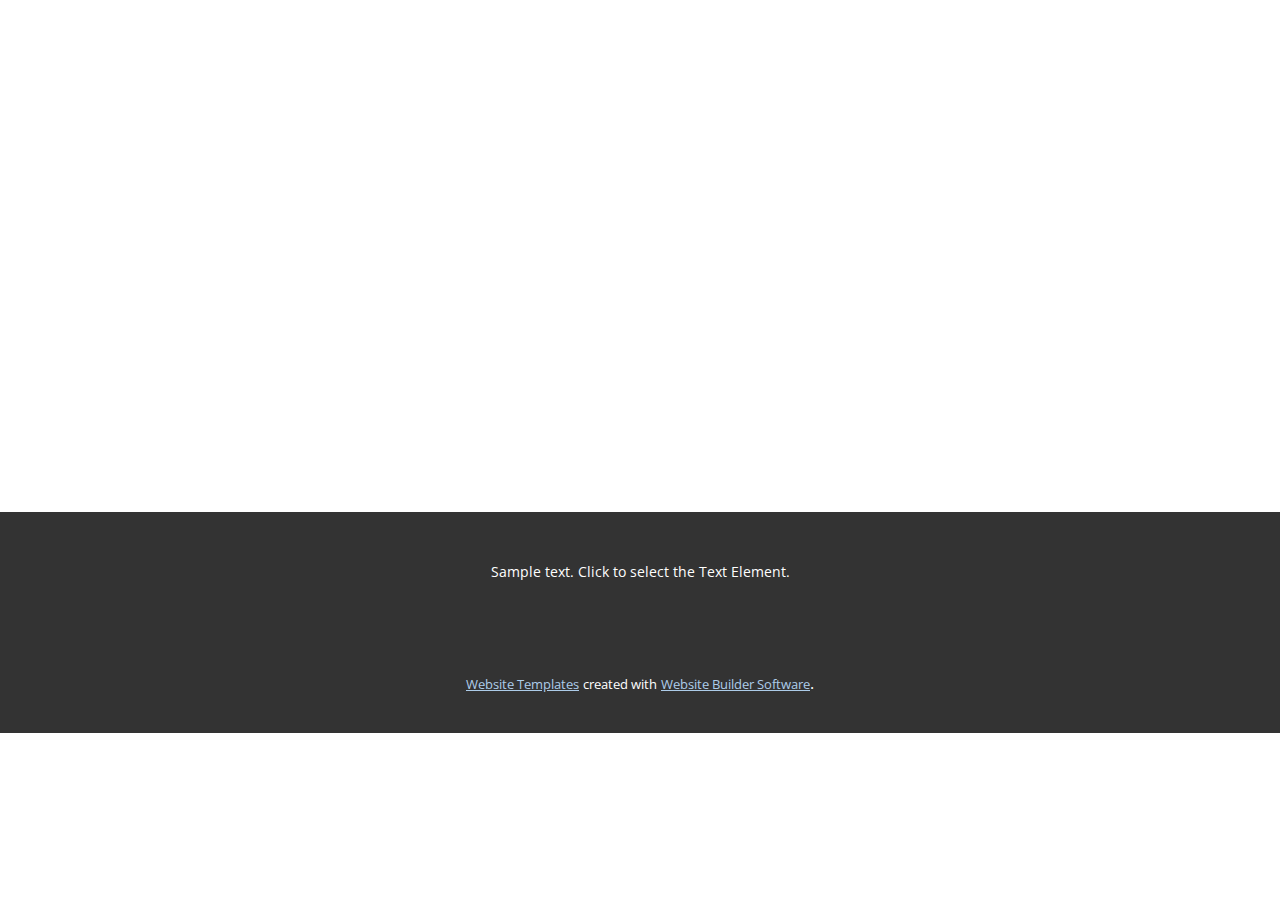
<file: index.html>
<!DOCTYPE html>
<html style="font-size: 16px;" lang="en"><head>
    <meta name="viewport" content="width=device-width, initial-scale=1.0">
    <meta charset="utf-8">
    <meta name="keywords" content="">
    <meta name="description" content="">
    <title>Home</title>
    <link rel="stylesheet" href="nicepage.css" media="screen">
<link rel="stylesheet" href="Home.css" media="screen">
    <script class="u-script" type="text/javascript" src="jquery-1.9.1.min.js" defer=""></script>
    <script class="u-script" type="text/javascript" src="nicepage.js" defer=""></script>
    <meta name="generator" content="Nicepage 6.3.6, nicepage.com">
    <link id="u-theme-google-font" rel="stylesheet" href="https://fonts.googleapis.com/css?family=Roboto:100,100i,300,300i,400,400i,500,500i,700,700i,900,900i|Open+Sans:300,300i,400,400i,500,500i,600,600i,700,700i,800,800i">
    
    
    
    <script type="application/ld+json">{
		"@context": "http://schema.org",
		"@type": "Organization",
		"name": "",
		"url": "/"
}</script>
    <meta name="theme-color" content="#478ac9">
    <meta property="og:title" content="Home">
    <meta property="og:type" content="website">
    <link rel="canonical" href="/">
  <meta data-intl-tel-input-cdn-path="intlTelInput/"></head>
  <body data-home-page="https://website6156677.nicepage.io/Home.html?version=8825dd1a-2ba1-bc37-f457-801c8ca462c9" data-home-page-title="Home" data-path-to-root="./" data-include-products="false" class="u-body u-xl-mode" data-lang="en"><header class="u-clearfix u-header u-header" id="sec-cad6"><div class="u-clearfix u-sheet u-sheet-1"></div></header>
    <section class="u-clearfix u-section-1" id="sec-5fcd">
      <div class="u-clearfix u-sheet u-sheet-1"></div>
    </section>
    
    
    
    <footer class="u-align-center u-clearfix u-footer u-grey-80 u-footer" id="sec-64c8"><div class="u-clearfix u-sheet u-sheet-1">
        <p class="u-small-text u-text u-text-variant u-text-1">Sample text. Click to select the Text Element.</p>
      </div></footer>
    <section class="u-backlink u-clearfix u-grey-80">
      <a class="u-link" href="https://nicepage.com/website-templates" target="_blank">
        <span>Website Templates</span>
      </a>
      <p class="u-text">
        <span>created with</span>
      </p>
      <a class="u-link" href="" target="_blank">
        <span>Website Builder Software</span>
      </a>. 
    </section>
  
</body></html>
</file>
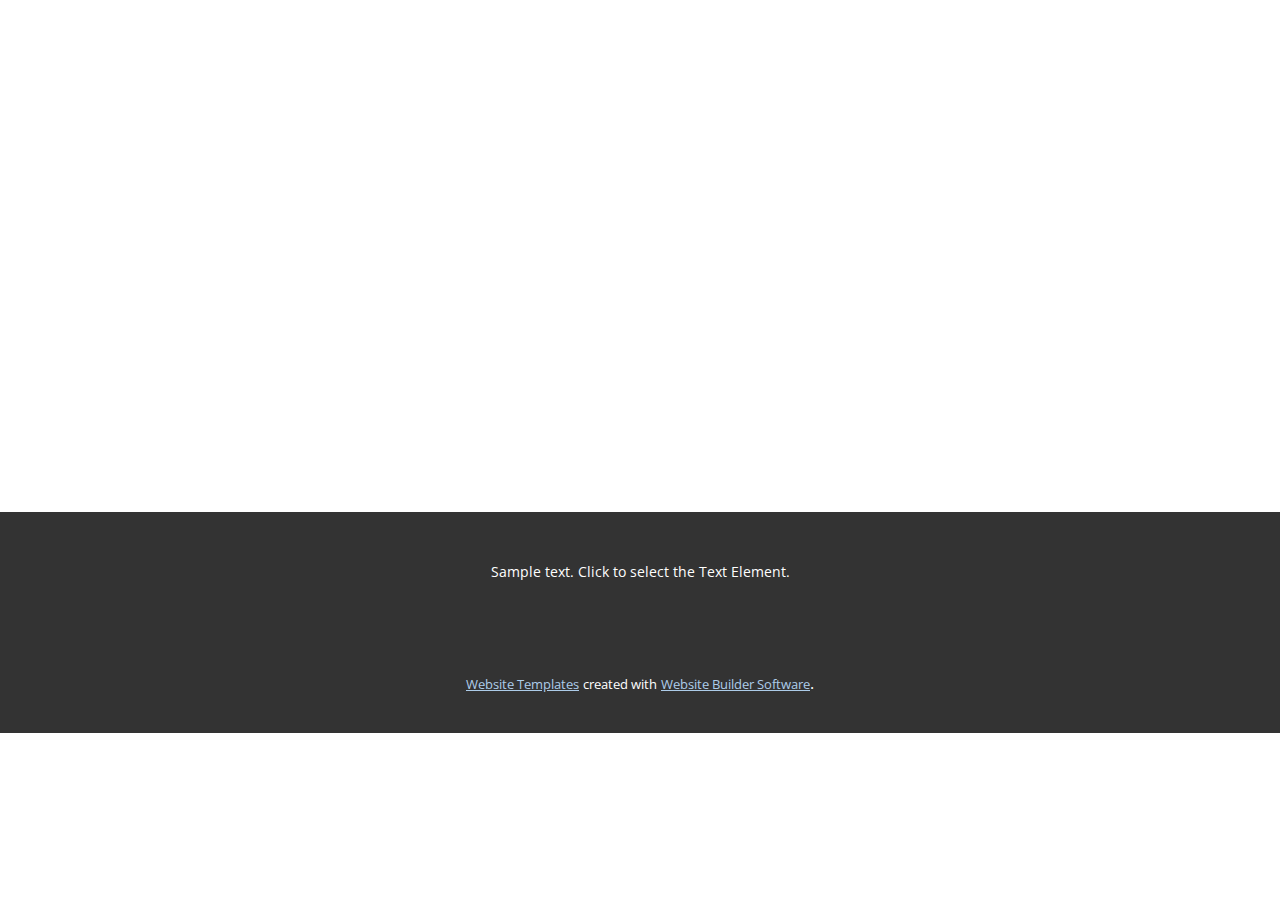
<file: About.html>
<!DOCTYPE html>
<html style="font-size: 16px;" lang="en"><head>
    <meta name="viewport" content="width=device-width, initial-scale=1.0">
    <meta charset="utf-8">
    <meta name="keywords" content="">
    <meta name="description" content="">
    <title>About</title>
    <link rel="stylesheet" href="nicepage.css" media="screen">
<link rel="stylesheet" href="About.css" media="screen">
    <script class="u-script" type="text/javascript" src="jquery-1.9.1.min.js" defer=""></script>
    <script class="u-script" type="text/javascript" src="nicepage.js" defer=""></script>
    <meta name="generator" content="Nicepage 6.3.6, nicepage.com">
    <link id="u-theme-google-font" rel="stylesheet" href="https://fonts.googleapis.com/css?family=Roboto:100,100i,300,300i,400,400i,500,500i,700,700i,900,900i|Open+Sans:300,300i,400,400i,500,500i,600,600i,700,700i,800,800i">
    
    
    
    <script type="application/ld+json">{
		"@context": "http://schema.org",
		"@type": "Organization",
		"name": ""
}</script>
    <meta name="theme-color" content="#478ac9">
    <meta property="og:title" content="About">
    <meta property="og:type" content="website">
  <meta data-intl-tel-input-cdn-path="intlTelInput/"></head>
  <body data-path-to-root="./" data-include-products="false" class="u-body u-xl-mode" data-lang="en"><header class="u-clearfix u-header u-header" id="sec-cad6"><div class="u-clearfix u-sheet u-sheet-1"></div></header>
    <section class="u-clearfix u-section-1" id="sec-9cd2">
      <div class="u-clearfix u-sheet u-sheet-1"></div>
    </section>
    
    
    
    <footer class="u-align-center u-clearfix u-footer u-grey-80 u-footer" id="sec-64c8"><div class="u-clearfix u-sheet u-sheet-1">
        <p class="u-small-text u-text u-text-variant u-text-1">Sample text. Click to select the Text Element.</p>
      </div></footer>
    <section class="u-backlink u-clearfix u-grey-80">
      <a class="u-link" href="https://nicepage.com/website-templates" target="_blank">
        <span>Website Templates</span>
      </a>
      <p class="u-text">
        <span>created with</span>
      </p>
      <a class="u-link" href="" target="_blank">
        <span>Website Builder Software</span>
      </a>. 
    </section>
  
</body></html>
</file>
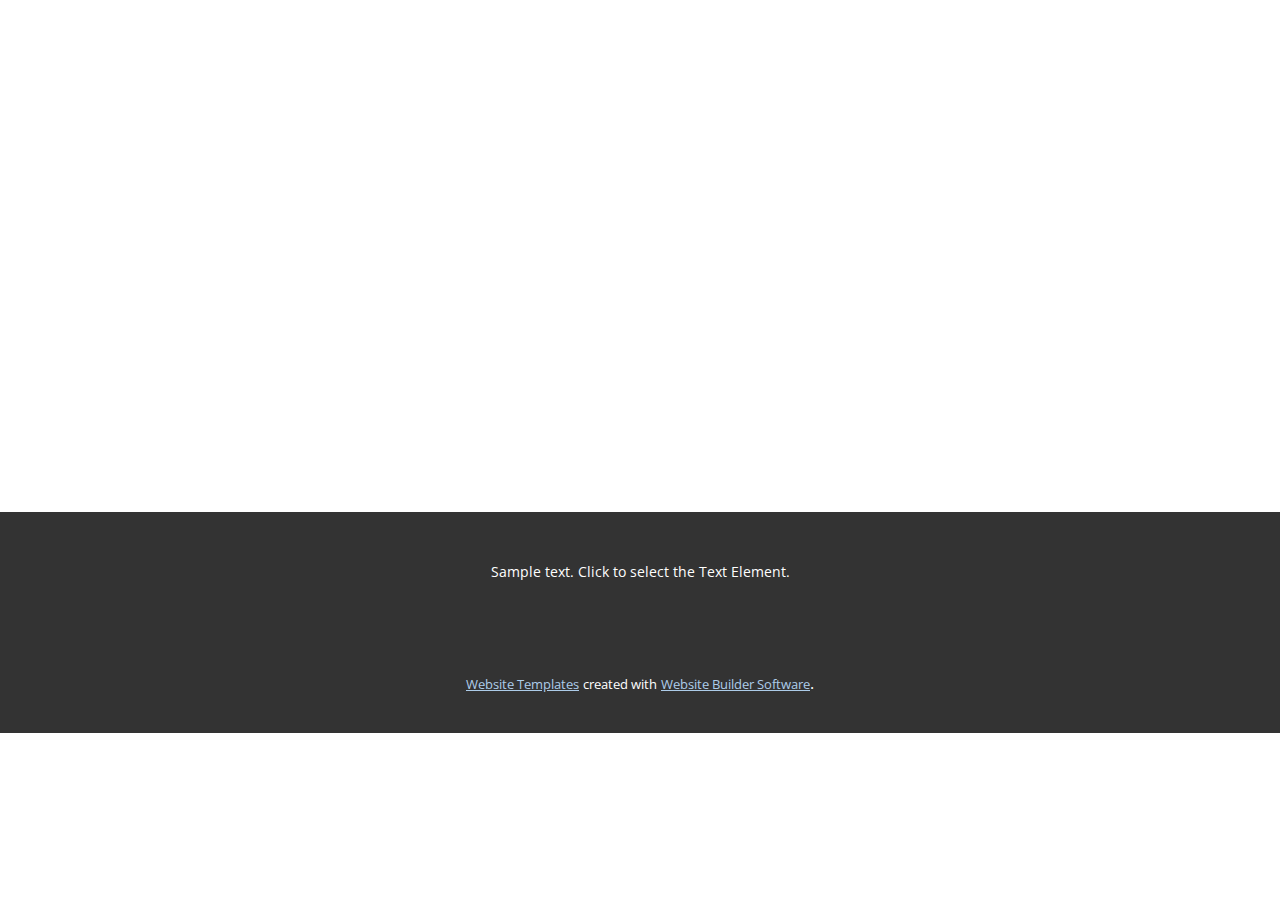
<file: Contact.html>
<!DOCTYPE html>
<html style="font-size: 16px;" lang="en"><head>
    <meta name="viewport" content="width=device-width, initial-scale=1.0">
    <meta charset="utf-8">
    <meta name="keywords" content="">
    <meta name="description" content="">
    <title>Contact</title>
    <link rel="stylesheet" href="nicepage.css" media="screen">
<link rel="stylesheet" href="Contact.css" media="screen">
    <script class="u-script" type="text/javascript" src="jquery-1.9.1.min.js" defer=""></script>
    <script class="u-script" type="text/javascript" src="nicepage.js" defer=""></script>
    <meta name="generator" content="Nicepage 6.3.6, nicepage.com">
    <link id="u-theme-google-font" rel="stylesheet" href="https://fonts.googleapis.com/css?family=Roboto:100,100i,300,300i,400,400i,500,500i,700,700i,900,900i|Open+Sans:300,300i,400,400i,500,500i,600,600i,700,700i,800,800i">
    
    
    
    <script type="application/ld+json">{
		"@context": "http://schema.org",
		"@type": "Organization",
		"name": ""
}</script>
    <meta name="theme-color" content="#478ac9">
    <meta property="og:title" content="Contact">
    <meta property="og:type" content="website">
  <meta data-intl-tel-input-cdn-path="intlTelInput/"></head>
  <body data-path-to-root="./" data-include-products="false" class="u-body u-xl-mode" data-lang="en"><header class="u-clearfix u-header u-header" id="sec-cad6"><div class="u-clearfix u-sheet u-sheet-1"></div></header>
    <section class="u-clearfix u-section-1" id="sec-5c0a">
      <div class="u-clearfix u-sheet u-sheet-1"></div>
    </section>
    
    
    
    <footer class="u-align-center u-clearfix u-footer u-grey-80 u-footer" id="sec-64c8"><div class="u-clearfix u-sheet u-sheet-1">
        <p class="u-small-text u-text u-text-variant u-text-1">Sample text. Click to select the Text Element.</p>
      </div></footer>
    <section class="u-backlink u-clearfix u-grey-80">
      <a class="u-link" href="https://nicepage.com/website-templates" target="_blank">
        <span>Website Templates</span>
      </a>
      <p class="u-text">
        <span>created with</span>
      </p>
      <a class="u-link" href="" target="_blank">
        <span>Website Builder Software</span>
      </a>. 
    </section>
  
</body></html>
</file>
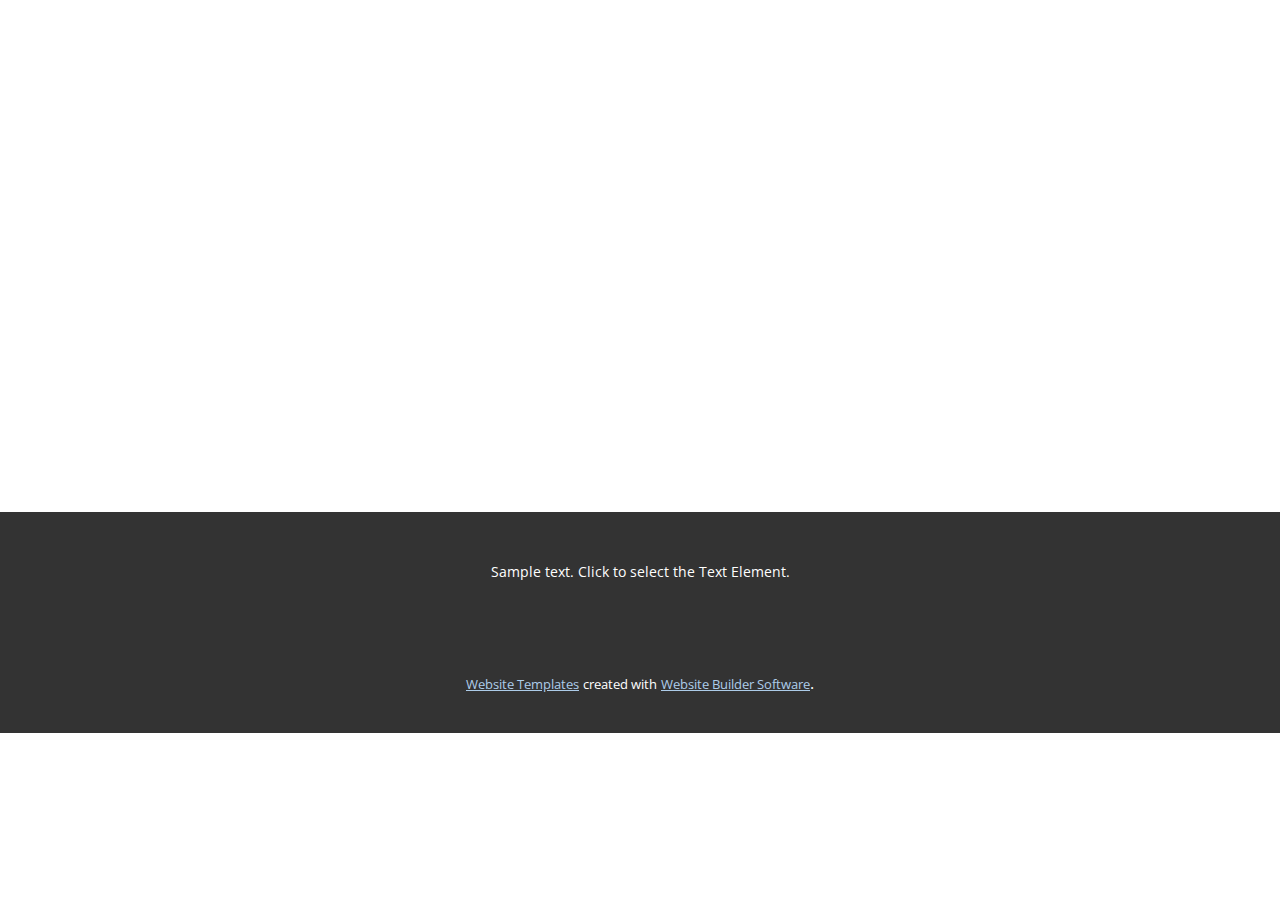
<file: Home.html>
<!DOCTYPE html>
<html style="font-size: 16px;" lang="en"><head>
    <meta name="viewport" content="width=device-width, initial-scale=1.0">
    <meta charset="utf-8">
    <meta name="keywords" content="">
    <meta name="description" content="">
    <title>Home</title>
    <link rel="stylesheet" href="nicepage.css" media="screen">
<link rel="stylesheet" href="Home.css" media="screen">
    <script class="u-script" type="text/javascript" src="jquery-1.9.1.min.js" defer=""></script>
    <script class="u-script" type="text/javascript" src="nicepage.js" defer=""></script>
    <meta name="generator" content="Nicepage 6.3.6, nicepage.com">
    <link id="u-theme-google-font" rel="stylesheet" href="https://fonts.googleapis.com/css?family=Roboto:100,100i,300,300i,400,400i,500,500i,700,700i,900,900i|Open+Sans:300,300i,400,400i,500,500i,600,600i,700,700i,800,800i">
    
    
    
    <script type="application/ld+json">{
		"@context": "http://schema.org",
		"@type": "Organization",
		"name": "",
		"url": "/"
}</script>
    <meta name="theme-color" content="#478ac9">
    <meta property="og:title" content="Home">
    <meta property="og:type" content="website">
    <link rel="canonical" href="/">
  <meta data-intl-tel-input-cdn-path="intlTelInput/"></head>
  <body data-path-to-root="./" data-include-products="false" class="u-body u-xl-mode" data-lang="en"><header class="u-clearfix u-header u-header" id="sec-cad6"><div class="u-clearfix u-sheet u-sheet-1"></div></header>
    <section class="u-clearfix u-section-1" id="sec-5fcd">
      <div class="u-clearfix u-sheet u-sheet-1"></div>
    </section>
    
    
    
    <footer class="u-align-center u-clearfix u-footer u-grey-80 u-footer" id="sec-64c8"><div class="u-clearfix u-sheet u-sheet-1">
        <p class="u-small-text u-text u-text-variant u-text-1">Sample text. Click to select the Text Element.</p>
      </div></footer>
    <section class="u-backlink u-clearfix u-grey-80">
      <a class="u-link" href="https://nicepage.com/website-templates" target="_blank">
        <span>Website Templates</span>
      </a>
      <p class="u-text">
        <span>created with</span>
      </p>
      <a class="u-link" href="" target="_blank">
        <span>Website Builder Software</span>
      </a>. 
    </section>
  
</body></html>
</file>
